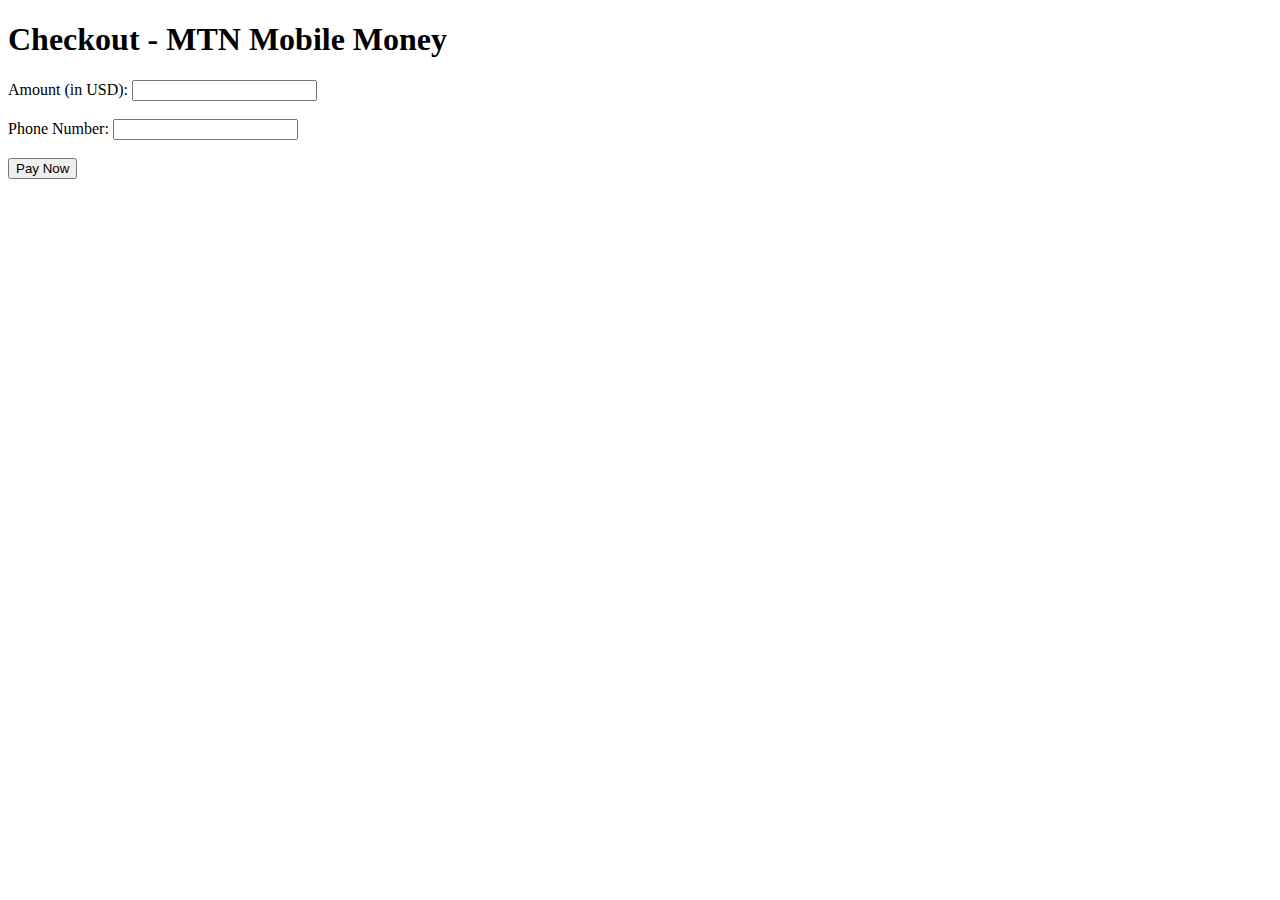
<file: payemnt.html>
<!DOCTYPE html>
<html lang="en">
<head>
    <meta charset="UTF-8">
    <meta name="viewport" content="width=device-width, initial-scale=1.0">
    <title>MTN Mobile Money Payment</title>
    <script src="https://code.jquery.com/jquery-3.6.0.min.js"></script>
</head>
<body>
    <h1>Checkout - MTN Mobile Money</h1>
    <form id="paymentForm">
        <label for="amount">Amount (in USD):</label>
        <input type="number" id="amount" name="amount" required><br><br>

        <label for="phoneNumber">Phone Number:</label>
        <input type="text" id="phoneNumber" name="phoneNumber" required><br><br>

        <button type="submit">Pay Now</button>
    </form>

    <script>
        $(document).ready(function() {
            $('#paymentForm').on('submit', function(e) {
                e.preventDefault();

                const amount = $('#amount').val();
                const phoneNumber = $('#phoneNumber').val();

                $.ajax({
                    url: 'http://localhost:3000/initiate-payment',
                    method: 'POST',
                    contentType: 'application/json',
                    data: JSON.stringify({
                        amount: amount,
                        phoneNumber: phoneNumber
                    }),
                    success: function(response) {
                        alert('Payment initiated successfully! Please check your phone.');
                    },
                    error: function(error) {
                        alert('Payment initiation failed.');
                    }
                });
            });
        });
    </script>
</body>
</html>
</file>
